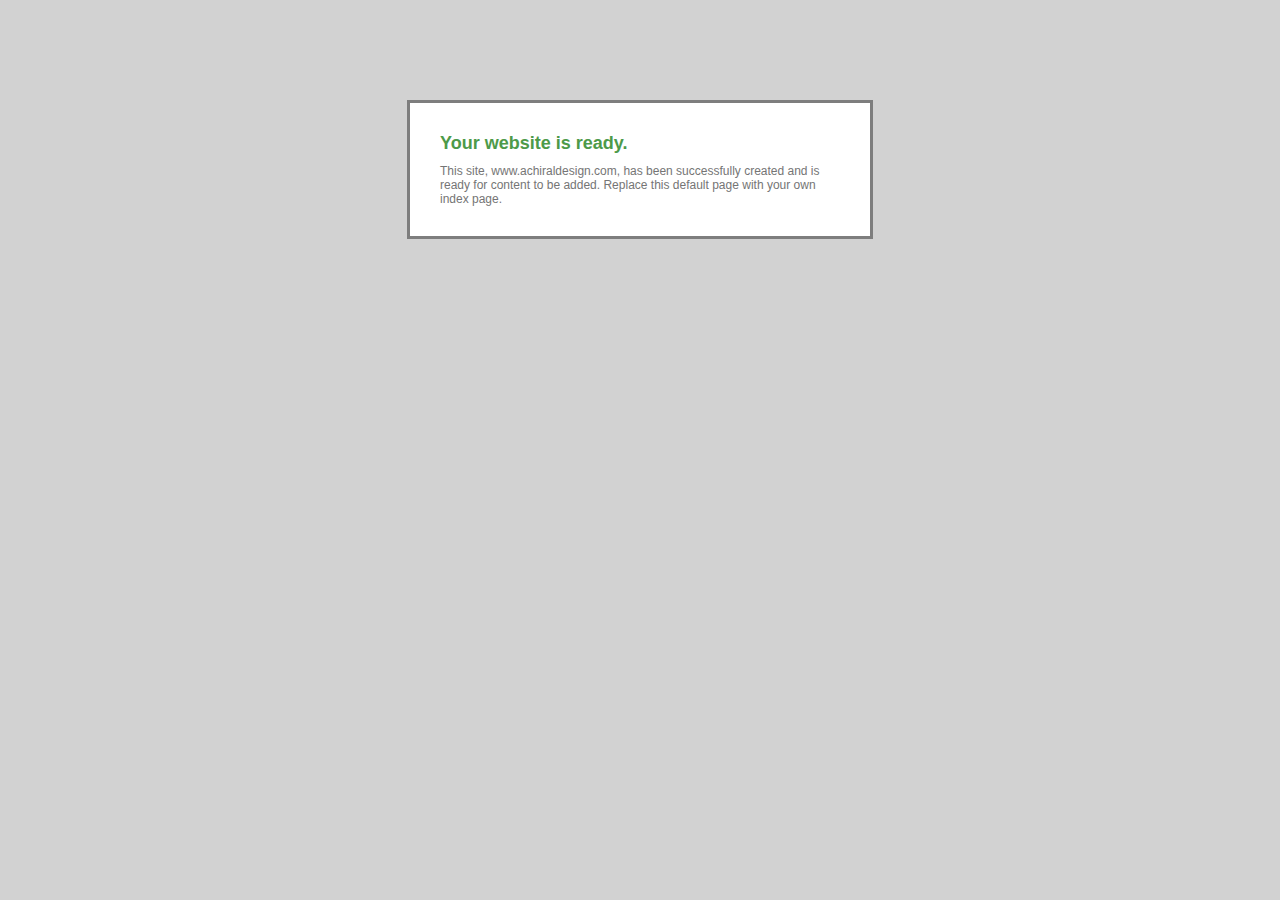
<file: img/index.html>
<!doctype html>
<html lang="en">
<head>
	<meta charset="utf-8">
	<title>www.achiraldesign.com</title>
	<style>
	body {
		font-family: "Lucida Grande", Tahoma, Arial, Verdana, sans-serif;
		background: #d2d2d2 url(http://www.websitesettings.com/resources/images/tile.png);
		font-size: 12px;
	}

	div {
		background-color: white;
		width: 400px;
		padding: 30px;
		border: 3px solid #7e7e7e;
		color: #757575;
		margin: 0 auto;
		display: block;
		margin-top: 100px;
	}

	h2 {
		color: #4d9a49;
		margin: 0px;
		margin-bottom: 10px;
	}
	</style>
</head>
<body>
	<div>
		<h2>Your website is ready.</h2>
		This site, www.achiraldesign.com, has been successfully created and is ready for content to be added. Replace this default page with your own index page.
	</div>
</body>
</html>
</file>
